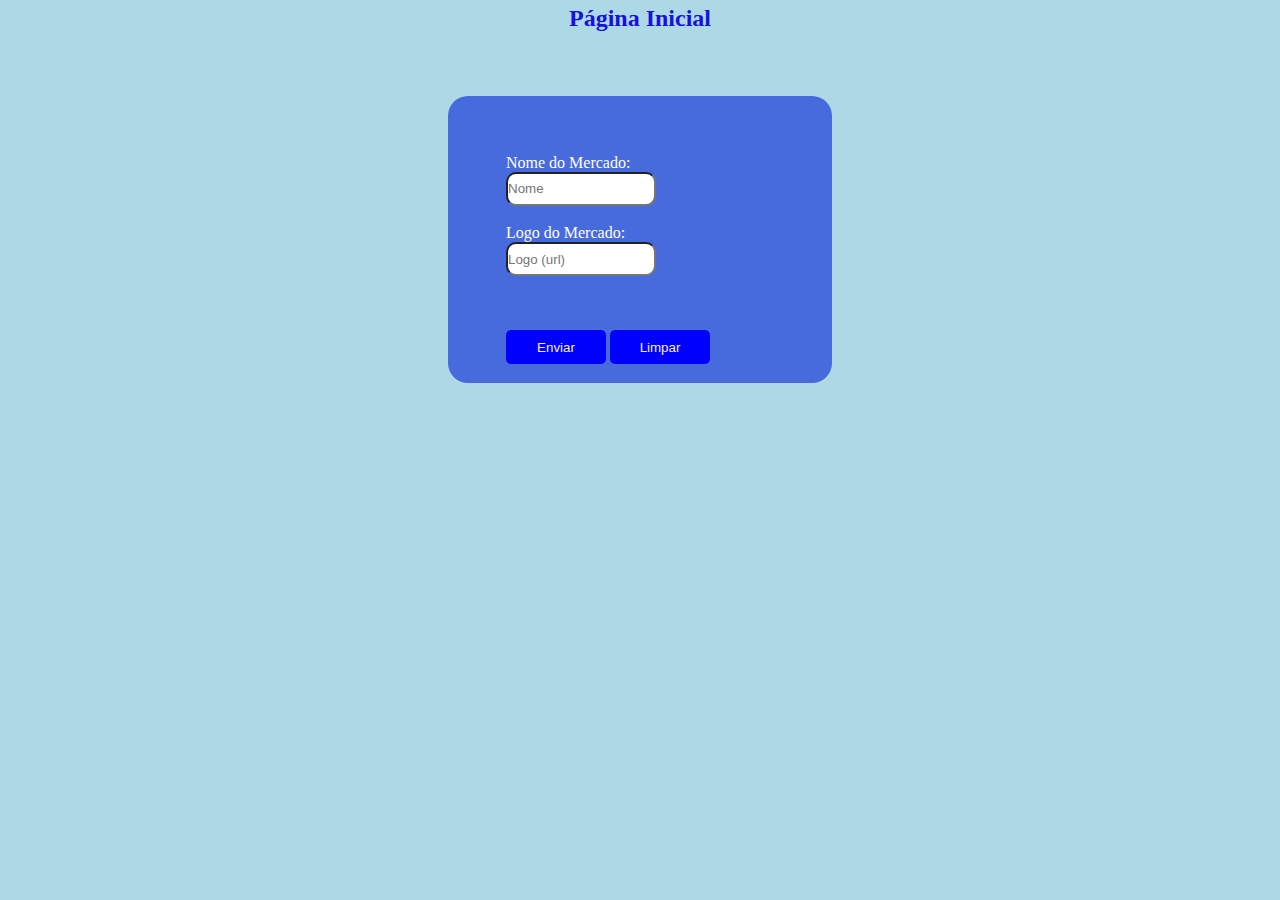
<file: Mercado da Anna/index.html>
<html lang="pt-br">
<head>
    <meta charset="UTF-8">
    <meta http-equiv="X-UA-Compatible" content="IE=edge">
    <meta name="viewport" content="width=device-width, initial-scale=1.0">
    <title>Inicio</title>
    <link rel="stylesheet" href="./index.css">
    

</head>
<body>
    

        <div class="centro">
            <h2>Página Inicial</h2>
            <form class="tabela">
                            <p>Nome do Mercado:</p>
                            <input id="nomeMercado" type="text" placeholder="Nome">
                            <br><br>
                            <p>Logo do Mercado:</p>
                            <input id="imagem" type="text" placeholder="Logo (url)">
                            <br><br> <br><br>
                            <input id="inputEnviar" type="button" value="Enviar" class="botaoI" onclick="enviar()">
                            <input type="reset" value="Limpar" class="botaoI">
                        </form>
                    </div> 

    <script src="./index.js"></script>
</body>
</html>
</file>
<file: Mercado da Anna/index.css>
*{
    padding: 0px;
    margin: 0px;
}

html{
    background-color: lightblue;
}

header{
    width: 100%;
    height: 100px;
    left: 0px;
    top: 0px;
    background-image: linear-gradient(to bottom,transparent 0%,blue 100%);

}

h1{ 
    position: absolute;
    width: 700px;
    height: 50px;
    left: 498px;
    top: 30px;
    
    font-family: 'Inter';
    font-style: normal;
    font-weight: 400;
    font-size: 40px;
    line-height: 30px;
    color: rgb(119,187,233);

}

ul {
    padding-top: 80px;
    margin-left: 10px;
    list-style-type: none;
    color: rgb(119,187,233);
   
    
}
li {
    display: inline;
    padding: 0px 10px;
}
a {
    text-decoration: none;
}

.tabela{
    background-color: rgb(71,106,221);
    border-radius: 20px;
    color: white;
    padding: 58px;
    grid-column-start: 2;
    grid-column-end: 3;
    grid-row-start: 2;
    grid-row-end: 2;
    
}

h2{
    padding-top: 5px;
    color: rgb(21,18,219);
    font-weight: bold;
    text-align: center;
    grid-column-start: 2;
    grid-column-end: 2;
    grid-row-start: 1;
    grid-row-end: 2;

    
}

.centro{
    display: grid;
    grid-template-columns: 35%  30% 40%;
    grid-template-rows: 30% 90% 30%;
}

#buttonCadastrar:hover{
    cursor: pointer;
    background-color:rgb(119,187,233); ;
    border-color:blue;
    margin: 10px;
    width: 100px;
    align-self: center;

}

.botaoI{
    width: 100px;
    background-color: blue;
    color: antiquewhite;
    border: 20px;
    padding: 5px;
    border-radius: 5px;
    cursor: pointer;
}
input{
    height:20%;
    width: 150px;
    border-radius: 10px;

}
</file>
